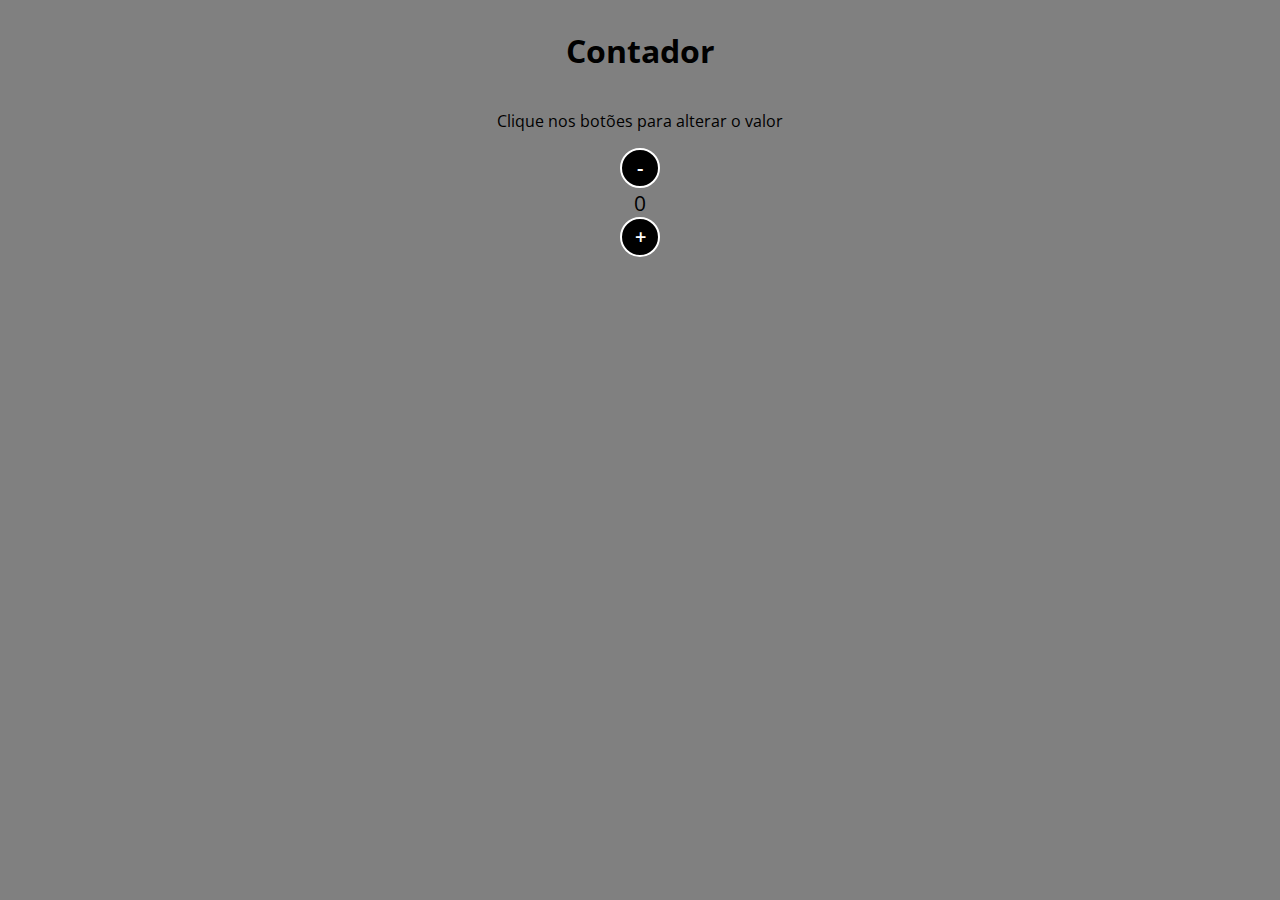
<file: js_project/contador/index.html>
<!DOCTYPE html>
    <!-- Identify a element, put inside a variable and make style changes  -->

    <!-- document.getElementsByTagName('h1') -->
    <!-- var heading1 = document.getElementsByTagName('h1')[0] -->
    <!-- heading1 -->
    <!-- heading1.style.color = 'red' -->
<html lang="en">
<head>
    <meta charset="UTF-8">
    <meta http-equiv="X-UA-Compatible" content="IE=edge">
    <meta name="viewport" content="width=device-width, initial-scale=1.0">
    <title>Contador</title>

    <!-- Relationship with css -->
    <link rel="stylesheet" href="./assets/css/style.css"> 
    

</head>
<body>
    <h1>Contador</h1>
    <p>Clique nos botões para alterar o valor</p>
    <button name="subtrair" onclick="decrement()">-</button>
    <span id="currentNumber">0</span>
    <button name="adicionar" onclick="increment()">+</button>



    <!-- Relationship with javascript -->
    <script src="./assets/js/scripts.js"></script>
</body>
</html>
</file>
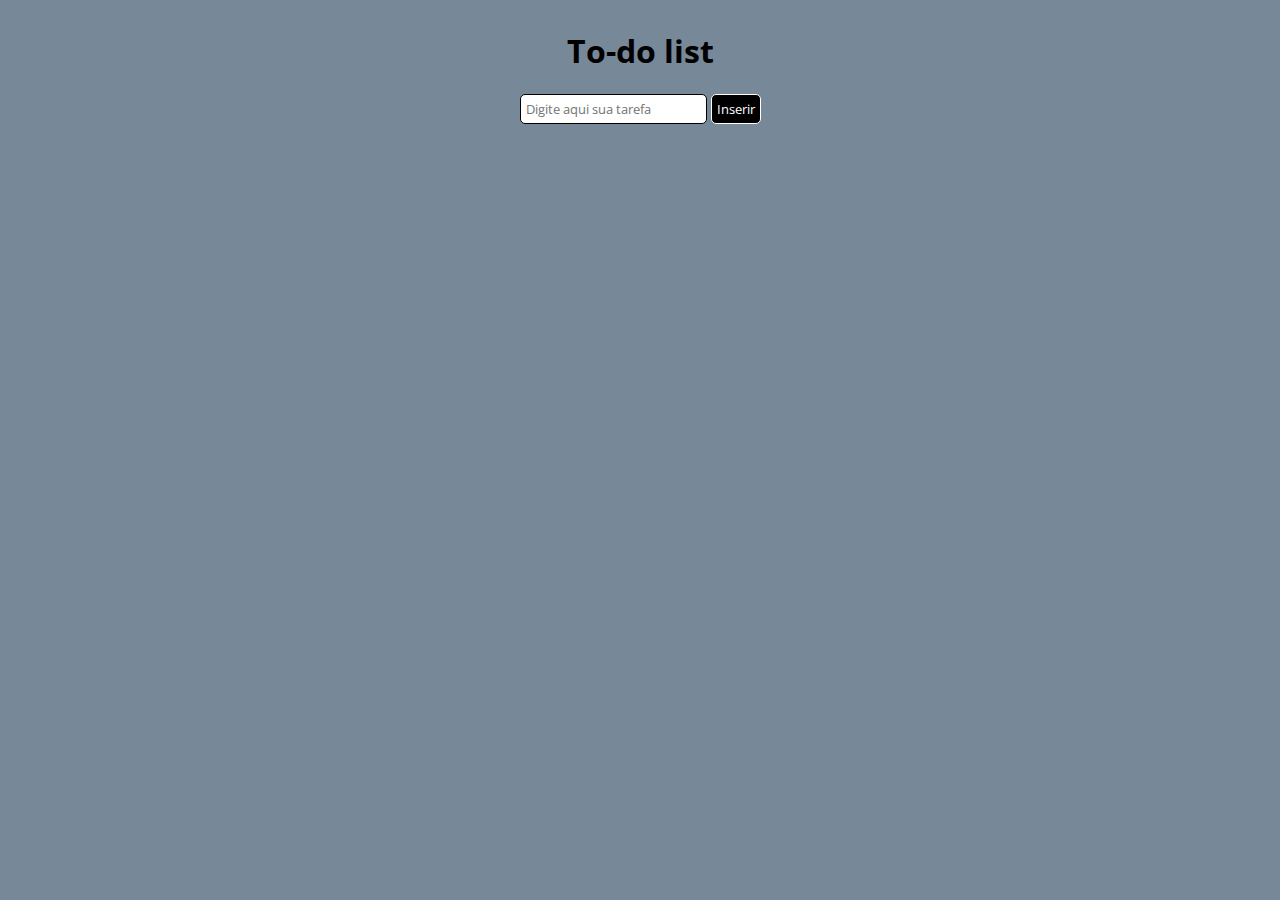
<file: js_project/todo/index.html>
<!DOCTYPE html>
    <!-- Identify a element, put inside a variable and make style changes  -->

    <!-- document.getElementsByTagName('h1') -->
    <!-- var heading1 = document.getElementsByTagName('h1')[0] -->
    <!-- heading1 -->
    <!-- heading1.style.color = 'red' -->
<html lang="en">
<head>
    <meta charset="UTF-8">
    <meta http-equiv="X-UA-Compatible" content="IE=edge">
    <meta name="viewport" content="width=device-width, initial-scale=1.0">
    <title>Contador</title>

    <!-- Relationship with css -->
    <link rel="stylesheet" href="./assets/css/style.css"> 

</head>

<body>
    <h1>To-do list</h1>
    <div id="list">
        <form id="task-form">
            <input id="task-input" name="tarefa" type="text" placeholder="Digite aqui sua tarefa" />
            <button type="submit">Inserir</button>
        </form>
        <div id="tasks"></div>
    </div>

    <!-- Relationship with javascript -->
    <script src="./assets/js/scripts.js"></script>
</body>

</html>
</file>
<file: js_project/contador/assets/css/style.css>
@import url('https://fonts.googleapis.com/css2?family=Open+Sans:wght@300;600&display=swap');

* {
    font-family: 'Open Sans', sans-serif;
}

body {
    display: flex;
    align-items: center;
    justify-content: center;
    flex-direction: column;
    background-color: grey;
}

button {
    height: 40px;
    width: 40px;
    border-radius: 50%;
    border: 2px solid #fff;
    background-color:black;
    color: #fff;
    font-size: 15pt;
    font-weight: 600;
    text-align: center;
}

#counter {
    display: flex;
}

#currentNumber {
    display: flex;
    align-items: center;
    margin: 0 20px;
    font-size: 16pt;
}
</file>
<file: js_project/todo/assets/css/style.css>
@import url('https://fonts.googleapis.com/css2?family=Open+Sans:wght@300;600&display=swap');

* {
    font-family: 'Open Sans', sans-serif;
}

body {
    display: flex;
    align-items: center;
    justify-content: center;
    flex-direction: column;
    background-color: lightslategrey;
}

button {

    border-radius: 5px;
    background-color:black;
    border: 1px solid #fff;
    color: #fff;
    text-align: center;
    padding: 5px;
}

input[type="text"] {
    padding: 5px;
    border-radius: 5px;
    border: 1px solid black;
  }

#counter {
    display: flex;
}

#currentNumber {
    display: flex;
    align-items: center;
    margin: 0 20px;
    font-size: 16pt;
}

#tasks {
display: flex;
flex-direction: column;
margin-top: 20px;
}

.task-item {
display: flex;
align-items: center;
margin-bottom: 10px;
}

:checked + label {
text-decoration: line-through;
color: black;
}
</file>
